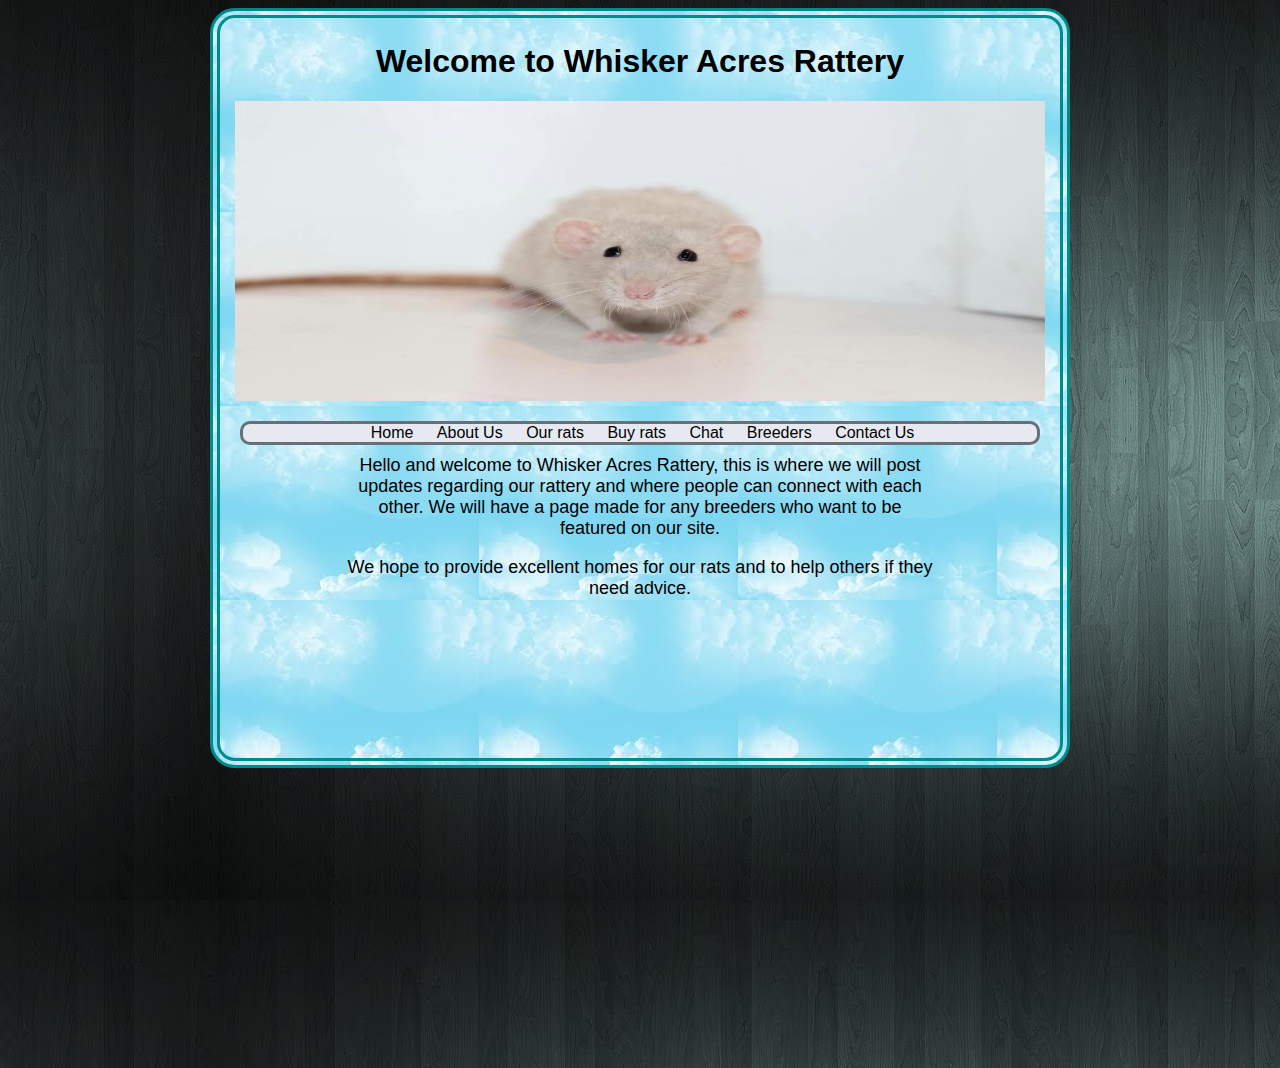
<file: index.html>
<!DOCTYPE html>
<html>
<head>
  <meta charset="utf-8">
  <meta name="viewport" content="width=device-width, initial-scale=1">
  <title>Whisker Acres Rattery</title>
  <link rel="stylesheet" href="style.css">
  <link rel="stylesheet" href="mobile.css">
</head>
 
  

  
<body>


  
  <h1 id=welcome>Welcome to Whisker Acres Rattery</h1>
  <p id="banner">
    <img src="ratbannercom.jpg" alt=" " style="width:100%;height:300px;">
  </p>
  <nav id=topnav>
    <li><a href="index.html">Home</a></li>
    <li><a href="about.html">About Us</a></li>
    <li><a href="news.asp">Our rats</a></li>
    <li><a href="news.asp">Buy rats</a></li>
    <li><a href="news.asp">Chat</a></li>
    <li><a href="news.asp">Breeders</a></li>
    <li id=nope><a href="contact.asp">Contact Us</a></li>
  </nav>    
  
  <p id=maincontent>Hello and welcome to Whisker Acres Rattery, this is where we will post updates regarding our rattery and where people can connect with each other. We will have a page made for any breeders who want to be featured on our site.</p>
  
  <p id=maincontent>We hope to provide excellent homes for our rats and to help others if they need advice. </p>
  
  <p id=bottompad>
  </p>
  </p>

</body>
</html>
</file>
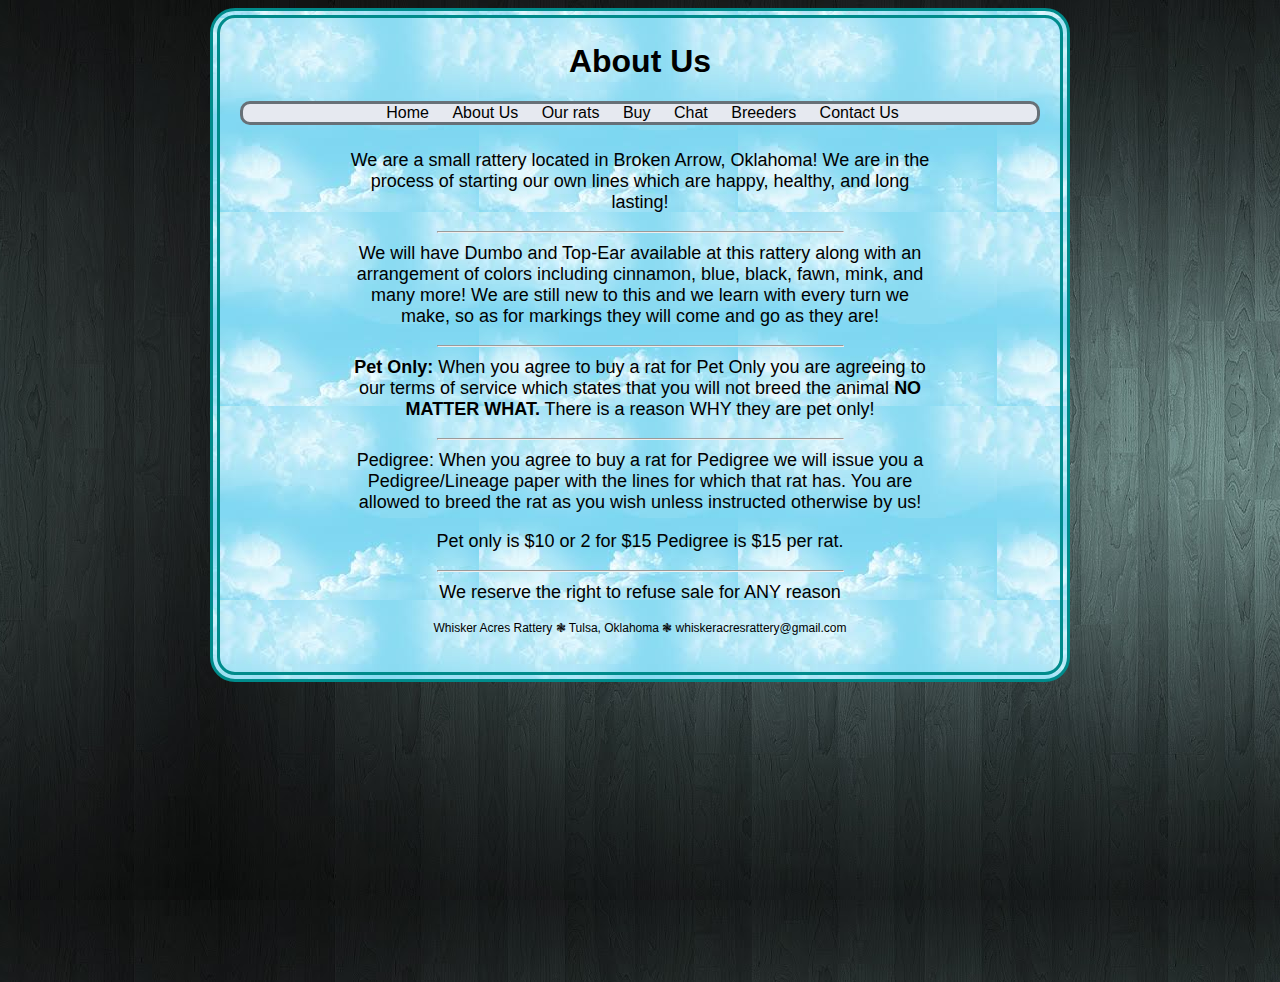
<file: about.html>
<!DOCTYPE html>
<html>
<head>
  <meta charset="utf-8">
  <meta name="viewport" content="width=device-width, initial-scale=1">
  <link rel="stylesheet" href="about.css">
  <link rel="stylesheet" href="aboutmobile.css">
  <title>About Us</title>
</head>
<body>

  <h1 id=AboutUs>About Us</h1>

  <nav id=topnav>
    <li><a href="index.html">Home</a></li>
    <li><a href="about.html">About       Us</a></li>
    <li><a href="ourrats.html">Our rats</a></li>
    <li><a href="news.asp">Buy</a></li>
    <li><a href="news.asp">Chat</a></li>
    <li><a href="news.asp">Breeders</a></li>
    <li id=nope><a href="contact.asp">Contact Us</a></li>
  </nav>  
  <p id=space></p>
  <p id=maincontent>We are a small rattery located in Broken Arrow, Oklahoma! We are in the process of starting our own lines which are happy, healthy, and long lasting!
  </p>
  <hr id=line>
    <p id=maincontent>We will have Dumbo and Top-Ear available at this rattery along with an arrangement of colors including cinnamon, blue, black, fawn, mink, and many more! We are still new to this and we learn with every turn we make, so as for markings they will come and go as they are!
  </p>
 <hr id=line>

  <p id=maincontent><strong>Pet Only:</strong> When you agree to buy a rat for Pet Only you are agreeing to our terms of service which states that you will not breed the animal <strong>NO MATTER WHAT.</strong> There is a reason WHY they are pet only!</p>
  <hr id=line>

    <p id=maincontent>Pedigree: When you agree to buy a rat for Pedigree we will issue you a Pedigree/Lineage paper with the lines for which that rat has. You are allowed to breed the rat as you wish unless instructed otherwise by us!</p>

    <p id=maincontent>Pet only is $10 or 2 for $15
      Pedigree is $15 per rat.</p>

<hr id=line>
  
    <p id=maincontent>We reserve the right to refuse sale for ANY reason</p>

</body>
  
  <footer id=foot>

    <p>
      Whisker Acres Rattery &#10051 Tulsa, Oklahoma &#10051 whiskeracresrattery@gmail.com
    </p>

  </footer>
</html>
</file>
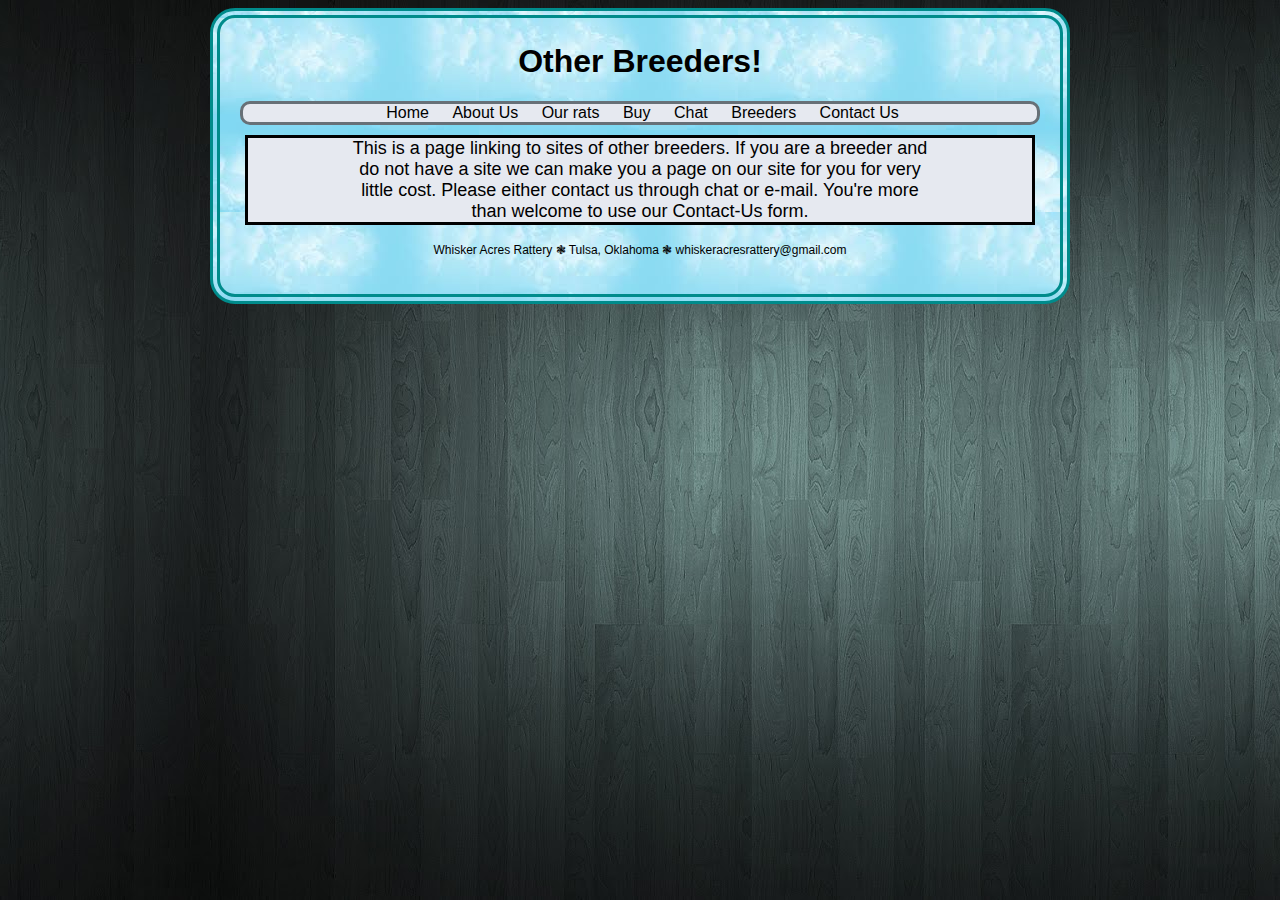
<file: breeder.html>
<!DOCTYPE html>
<html>
  <head>
    <meta charset="utf-8">
    <meta name="viewport" content="width=device-width, initial-scale=1">
    <link rel="stylesheet" href="breeders.css">
    <link rel="stylesheet" href="aboutmobile.css">
    <title>Breeders</title>
  </head>
  <body>

    <h1 id=AboutUs>Other Breeders!</h1>

    <nav id=topnav>
      <li><a href="index.html">Home</a></li>
      <li><a href="about.html">About       Us</a></li>
      <li><a href="ourrats.html">Our rats</a></li>
      <li><a href="buy.html">Buy</a></li>
      <li><a href="chat.html">Chat</a></li>
      <li><a href="breeder.html">Breeders</a></li>
      <li id=nope><a href="contactus.html">Contact Us</a></li>
    </nav>  

    <p id=maincontent>
  This is a page linking to sites of other breeders. If you are a breeder and do not have a site we can make you a page on our site for you for very little cost. Please either contact us through chat or e-mail. You're more than welcome to use our Contact-Us form.
    </p>





  </body>
  
  <footer id=foot>

  <p>
    Whisker Acres Rattery &#10051 Tulsa, Oklahoma &#10051 whiskeracresrattery@gmail.com
  </p>

</footer>
</html>
</file>
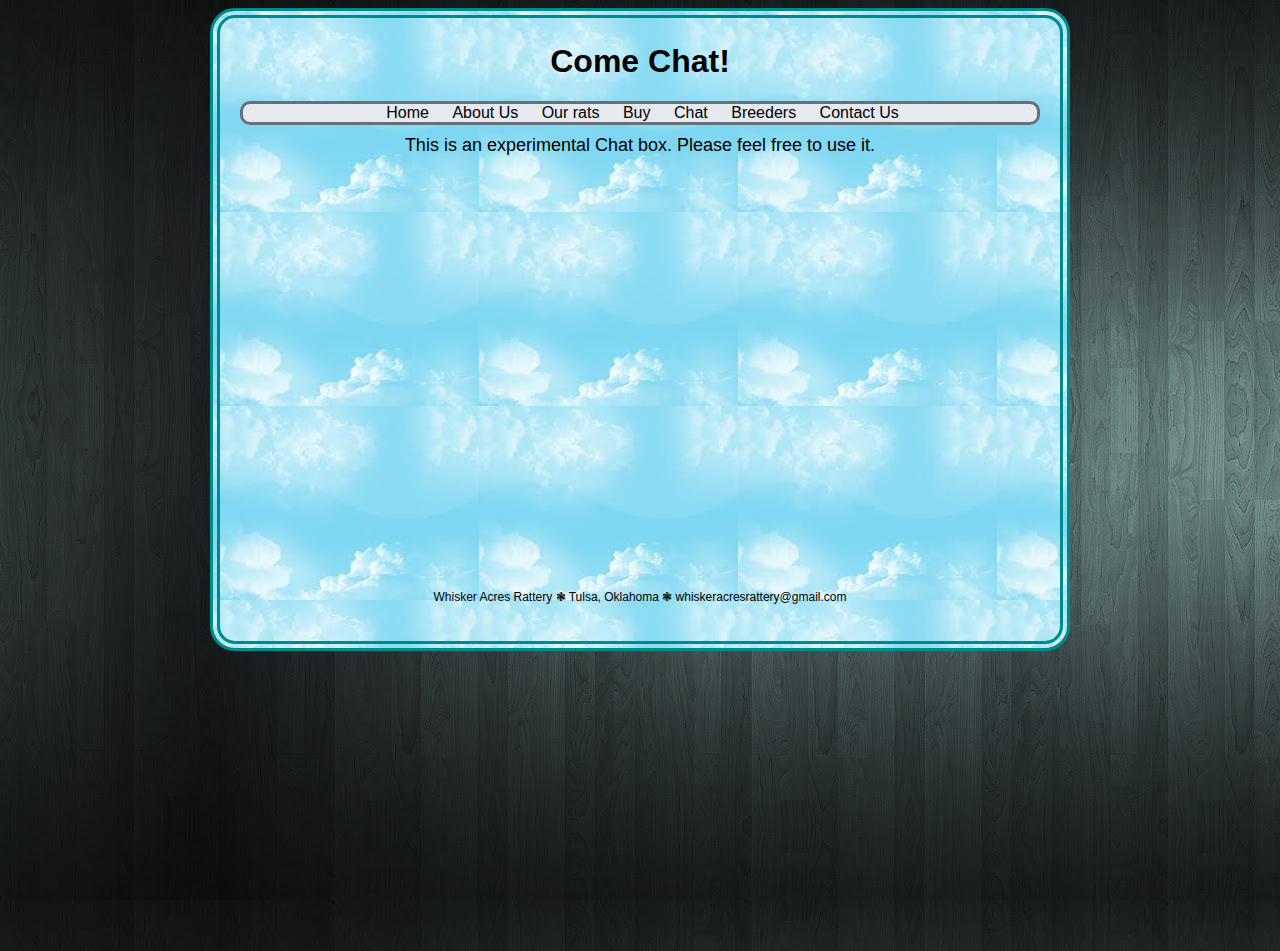
<file: chat.html>
<!DOCTYPE html>
<html>
  <head>
    <meta charset="utf-8">
    <meta name="viewport" content="width=device-width, initial-scale=1">
    <link rel="stylesheet" href="chat.css">
    <link rel="stylesheet" href="chatmobile.css">
    <title>Come Chat!</title>
  </head>
  <body>

    <h1 id=AboutUs>Come Chat!</h1>

    <nav id=topnav>
      <li><a href="index.html">Home</a></li>
      <li><a href="about.html">About       Us</a></li>
      <li><a href="ourrats.html">Our rats</a></li>
      <li><a href="buy.html">Buy</a></li>
      <li><a href="chat.html">Chat</a></li>
      <li><a href="breeder.html">Breeders</a></li>
      <li id=nope><a href="contactus.html">Contact Us</a></li>
    </nav>  

    <p id=maincontent>
      This is an experimental Chat box. Please feel free to use it.
    </p>
    
    <!-- Start HTML Code --><iframe WIDTH="100%" HEIGHT="400" title="Chat" src="https://shoutbox.widget.me/start.html?uid=rjha6uig" frameborder="0" scrolling="auto"></iframe><script src="https://shoutbox.widget.me/v1.js" type="text/javascript"></script><br>


































  </body>
  
  <footer id=foot>

  <p>
    Whisker Acres Rattery &#10051 Tulsa, Oklahoma &#10051 whiskeracresrattery@gmail.com
  </p>

</footer>
</html>
</file>
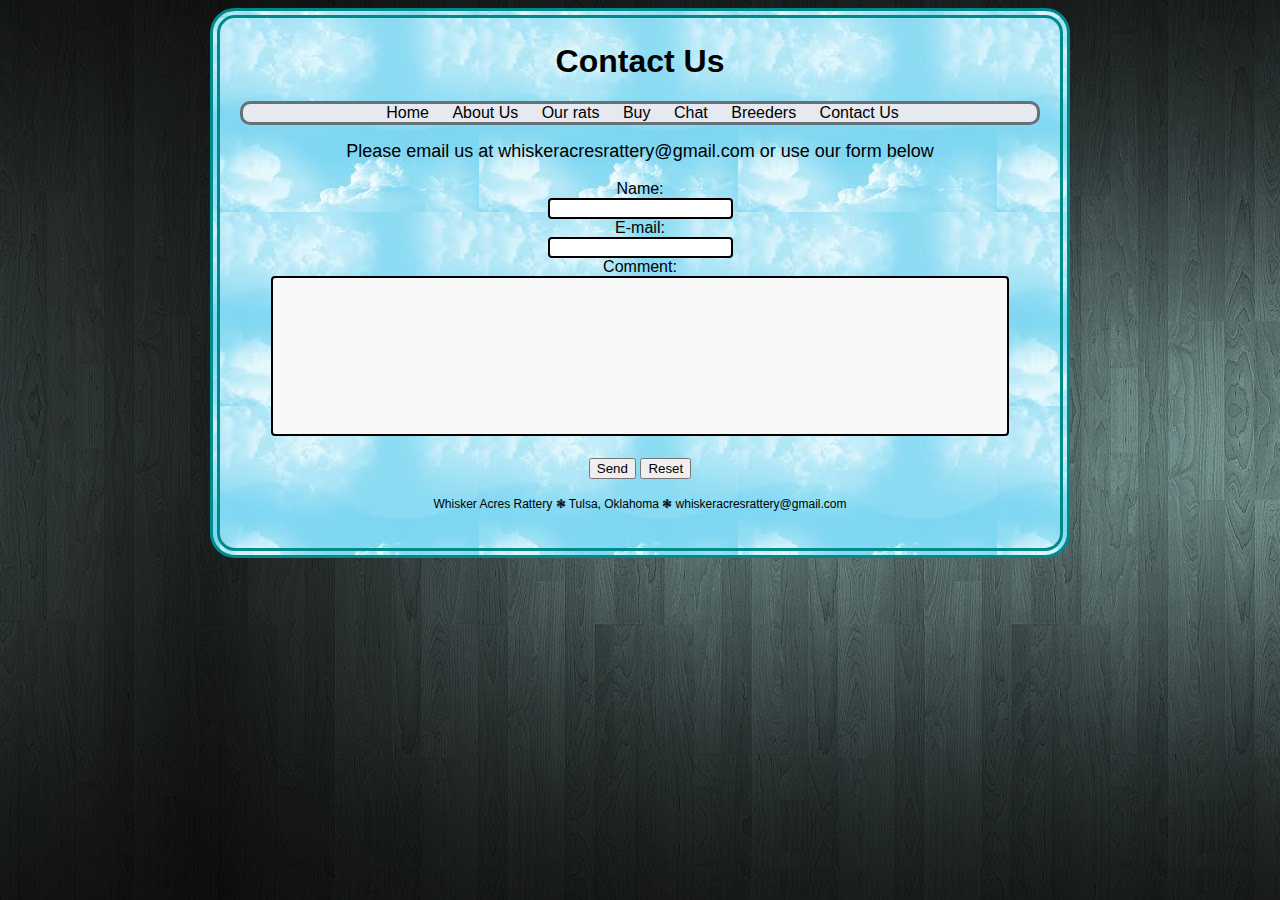
<file: contactus.html>
<!DOCTYPE html>
<html>
  <head>
    <meta charset="utf-8">
    <meta name="viewport" content="width=device-width, initial-scale=1">
    <link rel="stylesheet" href="contactus.css" >
    <link rel="stylesheet" href="contactusmobile.css">
    
    <title>Contact us</title>
  </head>
  <body>

    <h1 id=AboutUs>Contact Us</h1>

    <nav id=topnav>
      <li><a href="index.html">Home</a></li>
      <li><a href="about.html">About       Us</a></li>
      <li><a href="ourrats.html">Our rats</a></li>
      <li><a href="buy.html">Buy</a></li>
      <li><a href="chat.html">Chat</a></li>
      <li><a href="breeder.html">Breeders</a></li>
      <li id=nope><a href="contactus.html">Contact Us</a></li>
    </nav>  
    
    <p>
    </p>
    
    <p id=maincontent>
      Please email us at whiskeracresrattery@gmail.com or use our form below
    </p>

    <form action="mailto:whiskeracresrattery@gmail.com" method="post" enctype="text/plain" id=form>
      Name:<br>
      <input type="text" name="name" id="formborder" required><br>
      E-mail:<br>
      <input type="text" name="mail" id="formborder" required><br>
      Comment:<br>
      <textarea rows="1" cols="50" wrap="physical" name="comments" id="changesize" required></textarea>
      <br><br>
      <input type="submit" value="Send">
      <input type="reset" value="Reset">
    </form>

    <p id=maincontent>
  
    </p>










  </body>
  
  <footer id=foot>

  <p>
    Whisker Acres Rattery &#10051 Tulsa, Oklahoma &#10051 whiskeracresrattery@gmail.com
  </p>

</footer>
  
  </html>
</file>
<file: style.css>
@media only screen and (min-width: 600px) {
html {
  background-image: url("back.jpg");
  background-color: #252839;
  margin-left: 200px;
  margin-right: 200px;
}


body {
  font-family: "Open Sans", sans-serif;
  background-image: url("sky.jpg");
  border-style: double;
  border-color: #62bcfa;
  background-color: #677077;
  border-width: 10px;
  margin-left: 200px;
  margin-right: 200px;
  margin-bottom: 300px;
  padding-bottom: 100px;
  padding-top: 15px;
  padding-left: 15px;
  padding-right: 15px;
  border-top-left-radius: 25px;
  border-top-right-radius: 25px;
  border-bottom-left-radius: 25px;
  border-bottom-right-radius: 25px;

  
  
}
  
#banner {
  float: center;
}
#welcome {
  text-align: center;
  margin-top: 50px;
}

#maincontent {
  text-align: center;
  font-size: 18px;
  margin-top:50px;
  margin-right: 100px;
  margin-left: 100px;
  word-wrap: normal;
  float: center;
  padding-left: 100px;
  padding-right: 100px;
 
 
} 

#topnav #nope {
border-right-width: 0px;
padding-right: 5px;
}

#topnav{
  list-style:none;
  margin-bottom: 10px;
  margin-left: 100px;
  margin-right: 100px;
  padding: 10px;
  text-align:center;
  border: solid;
  border-color: #bccbde;
  border-bottom-left-radius: 10px;
  border-bottom-right-radius: 10px;
  border-top-right-radius: 10px;
  border-top-left-radius: 10px;
  background-color: #e6e9f0;
  
  
}
#topnav li{
  display:inline;
  padding-right: 20px;
  padding-left: 15px;
  border-right: solid;
  
}

#topnav a:hover{
  color: darkcyan;
}

#topnav a{
  display:inline-block;
  text-decoration: none;
  color: Black;
}

  #bottompad {
    padding-bottom: 100px;
}
}

#foot {
  
  text-align: center;
  font-size: 12px;
  
  
}
</file>
<file: mobile.css>
@media only screen and (min-width: 0px) {


body {
    font-family: "Open Sans", sans-serif;
    background-color: lightblue;
    border-style: double;
    border-color: darkcyan;
    border-width: 10px;
    margin-left: 10px;
    margin-right: 10px;
    padding-bottom: 25px;
    background-image: url("sky.jpg");


  }
#welcome {
    text-align: center;
    margin-top: 10px;
  }

  #maincontent {
    font-size: 18px;
    margin-top:10px;
    margin-right: 10px;
    margin-left: 10px;
    text-align: center;

  } 

  #topnav a {
    color: black;
    text-decoration: none;
  }
  #topnav li {
    border-bottom: none;
    border-right: none;
    border-width: 1px;
    text-align: left;
    padding-left: 10px;
    padding-right: 9px;
    padding-top: 0px;
    padding-bottom: 0px;
    display: inline;
      }

  #topnav {
    border: solid;
    list-style:none;
    margin-left: 5px;
    margin-right: 5px;
    margin-top: 5px;
    padding-left: 0px;
    padding-right: 0px;
    padding-top: 0px;
    padding-bottom: 0px;
    border-bottom-left-radius: 10px;
    border-bottom-right-radius: 10px;
    border-top-right-radius: 10px;
    border-top-left-radius: 10px;
    background-color: #e6e9f0;
    border-color: #677077;
}
  
  
  #topnav #nope {
    border-right-width: 0px;
    padding-right: 5px;
  }



}
</file>
<file: about.css>
@media only screen and (min-width: 600px) {
  html {
    background-image: url("back.jpg");
    background-color: #252839;
    margin-left: 200px;
    margin-right: 200px;
  }


  body {
    font-family: "Open Sans", sans-serif;
    border-style: double;
    border-color: #62bcfa;
    background-color: #677077;
    border-width: 10px;
    margin-left: 200px;
    margin-right: 200px;
    margin-bottom: 300px;
    padding-bottom: 100px;
    padding-top: 15px;
    padding-left: 15px;
    padding-right: 15px;
    border-top-left-radius: 25px;
    border-top-right-radius: 25px;
    border-bottom-left-radius: 25px;
    border-bottom-right-radius: 25px;
    background-image: url("sky.jpg");



  }

  #banner {
    float: center;
  }
  #AboutUs {
    text-align: center;
    margin-top: 50px;
  }

  #maincontent {
    text-align: center;
    font-size: 18px;
    margin-top:50px;
    margin-right: 100px;
    margin-left: 100px;
    word-wrap: normal;
    float: center;
    padding-left: 100px;
    padding-right: 100px;


  } 

  #topnav #nope {
    border-right-width: 0px;
    padding-right: 5px;
  }

  #topnav{
    list-style:none;
    margin-bottom: 10px;
    margin-left: 100px;
    margin-right: 100px;
    padding: 10px;
    text-align:center;
    border: solid;
    border-color: #bccbde;
    border-bottom-left-radius: 10px;
    border-bottom-right-radius: 10px;
    border-top-right-radius: 10px;
    border-top-left-radius: 10px;
    background-color: #e6e9f0;


  }
  #topnav li{
    display:inline;
    padding-right: 20px;
    padding-left: 15px;
    border-right: solid;

  }

  #topnav a:hover{
    color: darkcyan;
  }

  #topnav a{
    display:inline-block;
    text-decoration: none;
    color: Black;
  }

  #bottompad {
    padding-bottom: 100px;
  }
}

#foot {

  text-align: center;
  font-size: 12px;


}

#line {
width: 50%;
  
}

#space{
  margin-top: 25px;
  
}

#foot {

  text-align: center;
  font-size: 12px;


}
</file>
<file: aboutmobile.css>
@media only screen and (min-width: 0px) {


  body {
    font-family: "Open Sans", sans-serif;
    background-color: lightblue;
    border-style: double;
    border-color: darkcyan;
    border-width: 10px;
    margin-left: 10px;
    margin-right: 10px;
    padding-bottom: 25px;
    background-image: url("sky.jpg");


  }
  #AboutUs {
    text-align: center;
    margin-top: 10px;
  }
  
  #topnav #nope {
  
    border-right-width: 0px;
    padding-right: 5px;
  }


  #maincontent {
    font-size: 18px;
    margin-top:10px;
    margin-right: 10px;
    margin-left: 10px;
    text-align: center;

  } 

  #topnav a {
    color: black;
    text-decoration: none;
  }
  #topnav li {
    border-bottom: none;
    border-right: none;
    border-width: 1px;
    text-align: left;
    padding-left: 10px;
    padding-right: 9px;
    padding-top: 0px;
    padding-bottom: 0px;
    display: inline;


  }

  #topnav {
    border: solid;
    list-style:none;
    margin-left: 5px;
    margin-right: 5px;
    margin-top: 5px;
    padding-left: 0px;
    padding-right: 0px;
    padding-top: 0px;
    padding-bottom: 0px;
    border-bottom-left-radius: 10px;
    border-bottom-right-radius: 10px;
    border-top-right-radius: 10px;
    border-top-left-radius: 10px;
    background-color: #e6e9f0;
    border-color: #677077;
  }
  #line {
    width: 50%;

  }

  #space{
    margin-top: 25px;

  }


}
</file>
<file: breeders.css>
@media only screen and (min-width: 600px) {
  html {
    background-image: url("back.jpg");
    background-color: #252839;
    margin-left: 200px;
    margin-right: 200px;
  }


  body {
    font-family: "Open Sans", sans-serif;
    border-style: double;
    border-color: #62bcfa;
    background-color: #677077;
    border-width: 10px;
    margin-left: 200px;
    margin-right: 200px;
    margin-bottom: 300px;
    padding-bottom: 100px;
    padding-top: 15px;
    padding-left: 15px;
    padding-right: 15px;
    border-top-left-radius: 25px;
    border-top-right-radius: 25px;
    border-bottom-left-radius: 25px;
    border-bottom-right-radius: 25px;
    background-image: url("sky.jpg");



  }

  #banner {
    float: center;
  }
  #AboutUs {
    text-align: center;
    margin-top: 50px;
  }

  #maincontent {
    text-align: center;
    font-size: 18px;
    margin-top:50px;
    margin-right: 100px;
    margin-left: 100px;
    word-wrap: normal;
    float: center;
    padding-left: 100px;
    padding-right: 100px;
    border: solid;
    background: #e6e9f0;


  } 

  #topnav #nope {
    border-right-width: 0px;
    padding-right: 5px;
  }

  #topnav{
    list-style:none;
    margin-bottom: 10px;
    margin-left: 100px;
    margin-right: 100px;
    padding: 10px;
    text-align:center;
    border: solid;
    border-color: #bccbde;
    border-bottom-left-radius: 10px;
    border-bottom-right-radius: 10px;
    border-top-right-radius: 10px;
    border-top-left-radius: 10px;
    background-color: #e6e9f0;


  }
  #topnav li{
    display:inline;
    padding-right: 20px;
    padding-left: 15px;
    border-right: solid;

  }

  #topnav a:hover{
    color: darkcyan;
  }

  #topnav a{
    display:inline-block;
    text-decoration: none;
    color: Black;
  }

  #bottompad {
    padding-bottom: 100px;
  }
}

#foot {

  text-align: center;
  font-size: 12px;


}

#line {
  width: 50%;

}

#space{
  margin-top: 25px;

}

#foot {

  text-align: center;
  font-size: 12px;


}
</file>
<file: chat.css>
@media only screen and (min-width: 600px) {
  html {
    background-image: url("back.jpg");
    background-color: #252839;
    margin-left: 200px;
    margin-right: 200px;
  }


  body {
    font-family: "Open Sans", sans-serif;
    border-style: double;
    border-color: #62bcfa;
    background-color: #677077;
    border-width: 10px;
    margin-left: 200px;
    margin-right: 200px;
    margin-bottom: 300px;
    padding-bottom: 100px;
    padding-top: 15px;
    padding-left: 15px;
    padding-right: 15px;
    border-top-left-radius: 25px;
    border-top-right-radius: 25px;
    border-bottom-left-radius: 25px;
    border-bottom-right-radius: 25px;
    background-image: url("sky.jpg");



  }

  #banner {
    float: center;
  }
  #AboutUs {
    text-align: center;
    margin-top: 50px;
  }

  #maincontent {
    text-align: center;
    font-size: 18px;
    margin-top:50px;
    margin-right: 100px;
    margin-left: 100px;
    word-wrap: normal;
    float: center;
    padding-left: 100px;
    padding-right: 100px;


  } 

  #topnav #nope {
    border-right-width: 0px;
    padding-right: 5px;
  }

  #topnav{
    list-style:none;
    margin-bottom: 10px;
    margin-left: 100px;
    margin-right: 100px;
    padding: 10px;
    text-align:center;
    border: solid;
    border-color: #bccbde;
    border-bottom-left-radius: 10px;
    border-bottom-right-radius: 10px;
    border-top-right-radius: 10px;
    border-top-left-radius: 10px;
    background-color: #e6e9f0;


  }
  #topnav li{
    display:inline;
    padding-right: 20px;
    padding-left: 15px;
    border-right: solid;

  }

  #topnav a:hover{
    color: darkcyan;
  }

  #topnav a{
    display:inline-block;
    text-decoration: none;
    color: Black;
  }

  #bottompad {
    padding-bottom: 100px;
  }
}

#foot {

  text-align: center;
  font-size: 12px;


}

#line {
  width: 50%;

}

#space{
  margin-top: 25px;

}

#foot {

  text-align: center;
  font-size: 12px;


}
</file>
<file: chatmobile.css>
@media only screen and (min-width: 0px) {


  body {
    font-family: "Open Sans", sans-serif;
    background-color: lightblue;
    border-style: double;
    border-color: darkcyan;
    border-width: 10px;
    margin-left: 10px;
    margin-right: 10px;
    padding-bottom: 25px;
    background-image: url("sky.jpg");


  }
  #AboutUs {
    text-align: center;
    margin-top: 10px;
  }

  #topnav #nope {

    border-right-width: 0px;
    padding-right: 5px;
  }


  #maincontent {
    font-size: 18px;
    margin-top:10px;
    margin-right: 10px;
    margin-left: 10px;
    text-align: center;

  } 

  #topnav a {
    color: black;
    text-decoration: none;
  }
  #topnav li {
    border-bottom: none;
    border-right: none;
    border-width: 1px;
    text-align: left;
    padding-left: 10px;
    padding-right: 9px;
    padding-top: 0px;
    padding-bottom: 0px;
    display: inline;


  }

  #topnav {
    border: solid;
    list-style:none;
    margin-left: 5px;
    margin-right: 5px;
    margin-top: 5px;
    padding-left: 0px;
    padding-right: 0px;
    padding-top: 0px;
    padding-bottom: 0px;
    border-bottom-left-radius: 10px;
    border-bottom-right-radius: 10px;
    border-top-right-radius: 10px;
    border-top-left-radius: 10px;
    background-color: #e6e9f0;
    border-color: #677077;
  }
  #line {
    width: 50%;

  }

  #space{
    margin-top: 25px;

  }

  

}
</file>
<file: contactus.css>
@media only screen and (min-width: 600px) {
  html {
    background-image: url("back.jpg");
    background-color: #252839;
    margin-left: 200px;
    margin-right: 200px;
  }


  body {
    font-family: "Open Sans", sans-serif;
    border-style: double;
    border-color: #62bcfa;
    background-color: #677077;
    border-width: 10px;
    margin-left: 200px;
    margin-right: 200px;
    margin-bottom: 300px;
    padding-bottom: 100px;
    padding-top: 15px;
    padding-left: 15px;
    padding-right: 15px;
    border-top-left-radius: 25px;
    border-top-right-radius: 25px;
    border-bottom-left-radius: 25px;
    border-bottom-right-radius: 25px;
    background-image: url("sky.jpg");



  }

  #banner {
    float: center;
  }
  #AboutUs {
    text-align: center;
    margin-top: 50px;
  }

  #maincontent {
    text-align: center;
    font-size: 18px;
    margin-top:50px;
    margin-right: 100px;
    margin-left: 100px;
    word-wrap: normal;
    float: center;
    padding-left: 100px;
    padding-right: 100px;


  } 

  #topnav #nope {
    border-right-width: 0px;
    padding-right: 5px;
  }

  #topnav{
    list-style:none;
    margin-bottom: 10px;
    margin-left: 100px;
    margin-right: 100px;
    padding: 10px;
    text-align:center;
    border: solid;
    border-color: #bccbde;
    border-bottom-left-radius: 10px;
    border-bottom-right-radius: 10px;
    border-top-right-radius: 10px;
    border-top-left-radius: 10px;
    background-color: #e6e9f0;


  }
  #topnav li{
    display:inline;
    padding-right: 20px;
    padding-left: 15px;
    border-right: solid;

  }

  #topnav a:hover{
    color: darkcyan;
  }

  #topnav a{
    display:inline-block;
    text-decoration: none;
    color: Black;
  }

  #bottompad {
    padding-bottom: 100px;
  }


#foot {

  text-align: center;
  font-size: 12px;


}

#line {
  width: 50%;

}

#space{
  margin-top: 25px;

}

#foot {

  text-align: center;
  font-size: 12px;
}

#sendemail {
  text-align: center;
}

#form {
 text-align: center;
}

#changesize {
    width: 10%;
    height: 150px;
    border: 2px solid #ccc;
    border-radius: 4px;
    background-color: #f8f8f8;
    

  }
  
  #formborder {
    border: 2px solid black;
    border-radius: 4px;
  }

}
</file>
<file: contactusmobile.css>
@media only screen and (min-width: 0px) {


  body {
    font-family: "Open Sans", sans-serif;
    background-color: lightblue;
    border-style: double;
    border-color: darkcyan;
    border-width: 10px;
    margin-left: 10px;
    margin-right: 10px;
    padding-bottom: 25px;
    background-image: url("sky.jpg");


  }
  #AboutUs {
    text-align: center;
    margin-top: 10px;
  }

  #topnav #nope {

    border-right-width: 0px;
    padding-right: 5px;
  }


  #maincontent {
    font-size: 18px;
    margin-top:10px;
    margin-right: 10px;
    margin-left: 10px;
    text-align: center;

  } 

  #topnav a {
    color: black;
    text-decoration: none;
  }
  #topnav li {
    border-bottom: none;
    border-right: none;
    border-width: 1px;
    text-align: left;
    padding-left: 10px;
    padding-right: 9px;
    padding-top: 0px;
    padding-bottom: 0px;
    display: inline;


  }

  #topnav {
    border: solid;
    list-style:none;
    margin-left: 5px;
    margin-right: 5px;
    margin-top: 5px;
    padding-left: 0px;
    padding-right: 0px;
    padding-top: 0px;
    padding-bottom: 0px;
    border-bottom-left-radius: 10px;
    border-bottom-right-radius: 10px;
    border-top-right-radius: 10px;
    border-top-left-radius: 10px;
    background-color: #e6e9f0;
    border-color: #677077;
  }
  #line {
    width: 50%;

  }

  #space{
    margin-top: 25px;

  }
  
  #sendemail {
    text-align: center;
  }
  
  form {
    text-align: center;
  }

  #changesize {
    width: 90%;
    height: 150px;
    border: 2px solid black;
    border-radius: 4px;
    resize: none;
    padding-left:0;
    padding-top:0;
    padding-bottom:0.4em;
    padding-right: 0.4em;
  }

  #formborder {
    border: 2px solid black;
    border-radius: 4px;
  }


}
</file>
